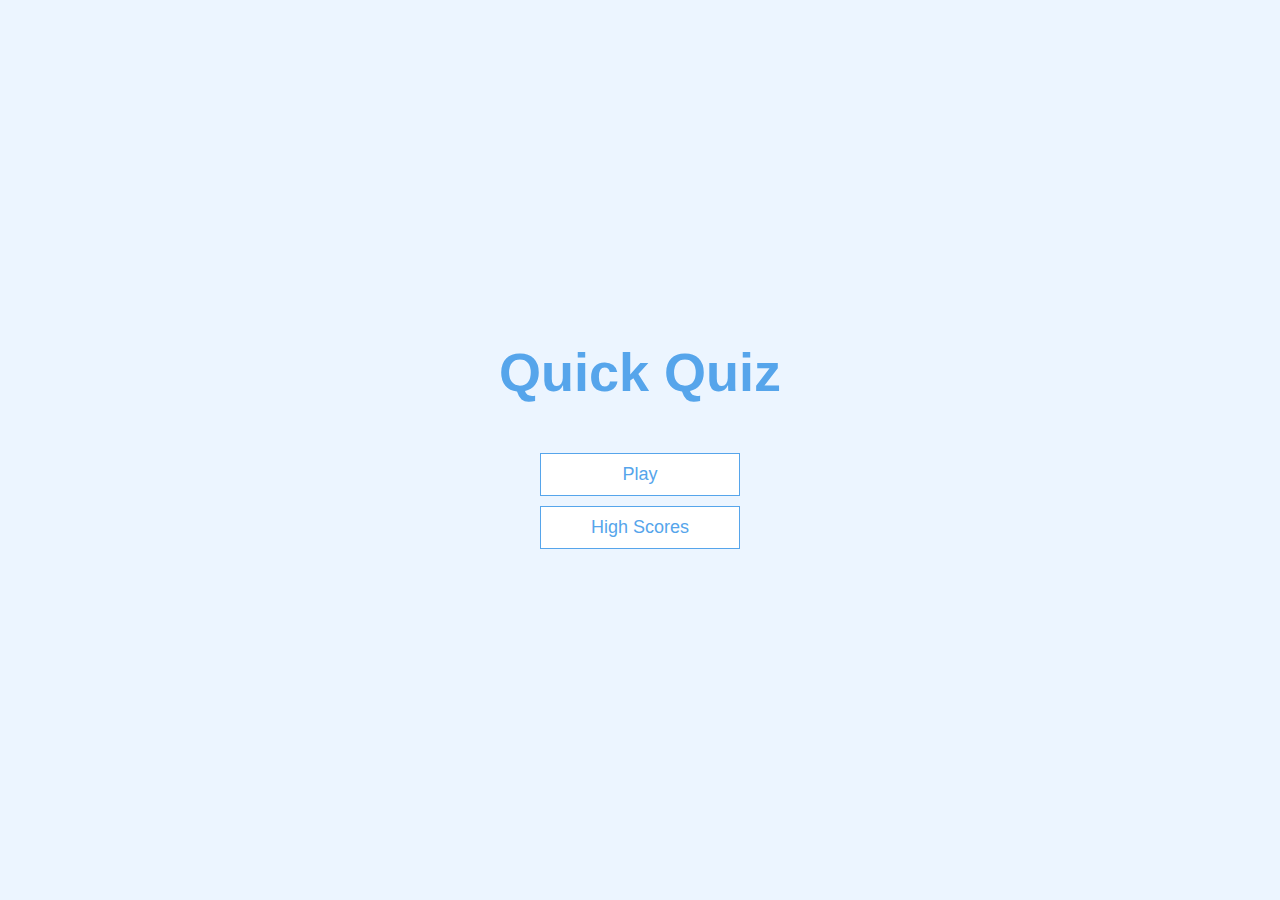
<file: index.html>
<!DOCTYPE html>
<html lang="en">
<head>
    <meta charset="UTF-8">
    <meta http-equiv="X-UA-Compatible" content="IE=edge">
    <meta name="viewport" content="width=device-width, initial-scale=1.0">
    <title>Quick Quiz</title>
    <link rel="stylesheet" href="app.css">
</head>
<body>
    <div class="container">
        <div id="home" class="flex-center flex-column">
            <h1>Quick Quiz</h1>
            <a class="btn" href="/game.html">Play</a>
            <a class="btn" href="/highscores.html">High Scores</a>
    </div>
</body>
</html>
</file>
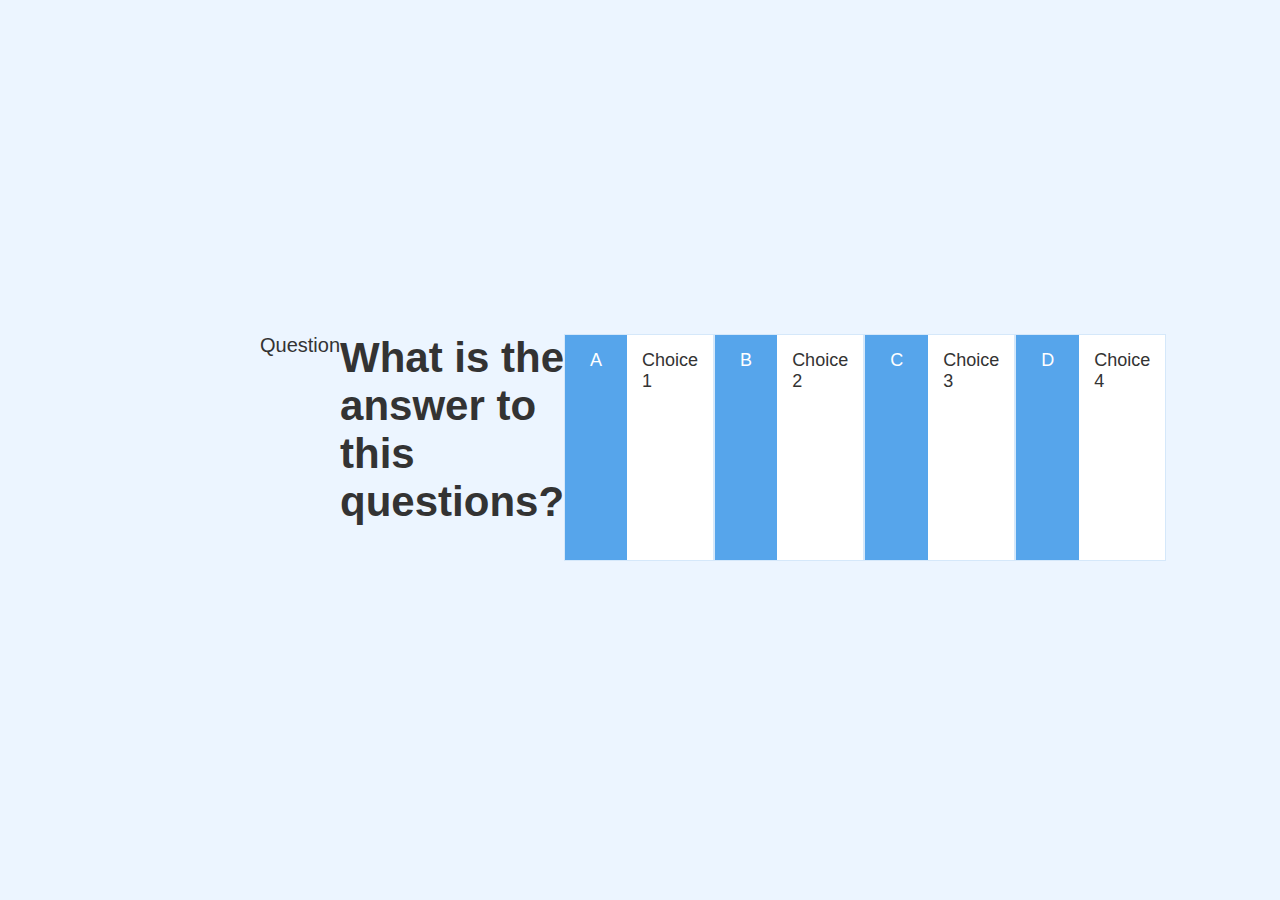
<file: game.html>
<!DOCTYPE html>
<html lang="en">
<head>
    <meta charset="UTF-8">
    <meta http-equiv="X-UA-Compatible" content="IE=edge">
    <meta name="viewport" content="width=device-width, initial-scale=1.0">
    <title>Quick Quiz - Play</title>
    <link rel="stylesheet" href="app.css" />
    <link rel="stylesheet" href="game.css" />
</head>
<body>
    <div class="container">
        <div id="game" class="justify-center flex-column">
            <div id="hud">
                <div id="hud-item">
                    <p id="progressText" class="hud-prefix">
                        Question
                    </p>
                    <div id="progress">
                        <div id="progressBarFull"></div>
                    </div>
            </div>
            <h2>What is the answer to this questions?</h2>
            <div class="choice-container">
                <p class="choice-prefix">A</p>
                <p class="choice-text" data-number="1">Choice 1</p>
            </div>
            <div class="choice-container">
                <p class="choice-prefix">B</p>
                <p class="choice-text" data-number="2">Choice 2</p>
            </div>
            <div class="choice-container">
                <p class="choice-prefix">C</p>
                <p class="choice-text" data-number="3">Choice 3</p>
            </div>
            <div class="choice-container">
                <p class="choice-prefix">D</p>
                <p class="choice-text" data-number="4">Choice 4</p>
            </div>
        </div>
    </div>
    <script scr="game.js"></script>
</body>
</html>
</file>
<file: app.css>
:root {
    background-color: #ecf5ff;
    font-size: 62.5%;
}

* {
    box-sizing: border-box;
    font-family: Arial, Helvetica, sans-serif;
    margin: 0;
    padding: 0;
    color: #333;
}

h1, h2, h3, h4 {
    margin-bottom: 1rem;
}

h1 {
    font-size: 5.4rem;
    color: #56a5eb;
    margin-bottom: 5rem;
}

h1 > span {
    font-size: 2.4rem;
    font-weight: 500;
}

h2 {
    font-size: 4.2rem;
    margin-bottom: 4rem;
    font-weight: 700;
}
h3 {
    font-size: 2.8rem;
    font-weight: 500;
}

/* Utilities*/

.container {
    width: 100vw;
    height: 100vh;
    display: flex;
    justify-content: center;
    align-items: center;
    max-width: 80rem;
    margin: 0 auto;
    padding: 2rem;
}

.container > * {
    width: 100%;
}

.flex-column {
    display: flex;
    flex-direction: column;
}

.flex-center {
    justify-content: center;
    align-items: center;
}

.justify-center {
    justify-content: center;
}

.text-center {
    text-align: center;
}

.hidden {
    display: none;
}

/* Buttons*/

.btn {
    font-size: 1.8rem;
    padding: 1rem 0;
    width: 20rem;
    text-align: center;
    border: 0.1rem solid #56a5eb;
    margin-bottom: 1rem;
    text-decoration: none;
    color: #56a5eb;
    background-color: white;
}

.btn:hover {
    cursor: pointer;
    box-shadow: 0 0.4rem 1.4rem 0 rgba(86, 185, 235, 0.5);
    transform: translateY(-0.1rem);
    transition: transform 150ms;
}

.btn[disabled]:hover {
    cursor: not-allowed;
    box-shadow: none;
    transform: none;
}
</file>
<file: game.css>
.choice-container{
    display: flex;
    margin-bottom: 0.5rem;
    width: 100%;
    font-size: 1.8rem;
    border: 0.1rem solid rgb(86, 165, 235, 0.25);
    background-color: white;
}
.choice-container:hover{
    cursor: pointer;
    box-shadow: 0 0.4rem 1.4rem 0 rgba(86, 185, 235, 0.5);
    transform: translateY(-0.1rem);
    transition: transform 150ms;
}

.choice-prefix{
    padding: 1.5rem 2.5rem;
    background-color: #56a5eb;
    color: white;
}
.choice-text{
    padding: 1.5rem;
    width: 100%;
}

.correct{
    background-color: #28a745;
}

.incorrect{
    background-color: #dc3545;
}

/* HUD */

#hud {
    display: flex;
    justify-content: space-between;
}

.hud-prefix{
    text-align: center;
    font-size: 2rem;
}

.hud-main-text {
    text-align: center;
}

#progressBar {
    width: 20rem;
    height: 4rem;
    border: 0.3rem solid #56a5eb;
    margin-top: 1.5rem;
}

#progressBarFull {
    height: 3.4rem;
    background-color: #56a5eb;
    width: 0%;
}
</file>
